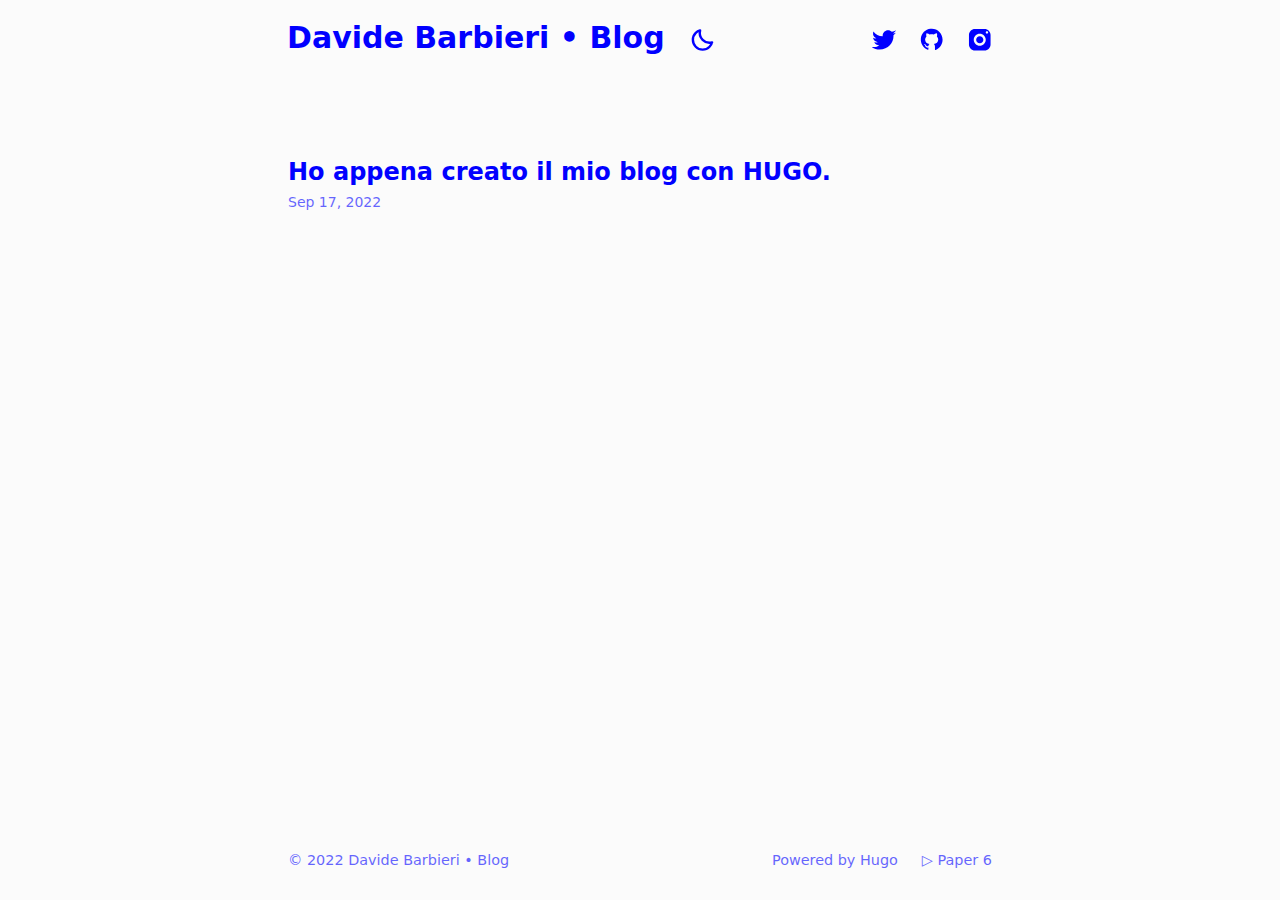
<file: index.html>
<!DOCTYPE html>






























<html
  class="not-ready text-sm lg:text-base"
  style="--bg: #fbfbfb"
  lang="en-us"
>
  <head>
  <meta charset="utf-8" />
  <meta http-equiv="X-UA-Compatible" content="IE=edge" />
  <meta name="viewport" content="width=device-width, initial-scale=1, shrink-to-fit=no" />

  
  <title>Davide Barbieri • Blog</title>

  
  <meta name="theme-color" />
  
  <meta name="description" content="" />
  <meta name="author" content="" />
  

  
  
  
  
  
  
  <link rel="preload stylesheet" as="style" href="https://davidullo.github.io/main.min.css" />

  

  
  
  
    
  
  <link
    rel="preload"
    as="image"
    href="https://davidullo.github.io/theme.png"
  />

  
  
  
  

  
  <link rel="preload" as="image" href="https://davidullo.github.io/twitter.svg" />
  
  <link rel="preload" as="image" href="https://davidullo.github.io/github.svg" />
  
  <link rel="preload" as="image" href="https://davidullo.github.io/instagram.svg" />
  

  
  <link rel="icon" href="https://davidullo.github.io/favicon.ico" />
  <link rel="apple-touch-icon" href="https://davidullo.github.io/apple-touch-icon.png" />

  
  <meta name="generator" content="Hugo 0.102.3" />

  
  
  <link
    rel="alternate"
    type="application/rss&#43;xml"
    href="https://davidullo.github.io/index.xml"
    title="Davide Barbieri • Blog"
  />
  

  
  
  
  
  
  
  
  
  
  <meta property="og:title" content="Davide Barbieri • Blog" />
<meta property="og:description" content="" />
<meta property="og:type" content="website" />
<meta property="og:url" content="https://davidullo.github.io/" />


  
  <meta itemprop="name" content="Davide Barbieri • Blog">
<meta itemprop="description" content="">
  
  <meta name="twitter:card" content="summary"/>
<meta name="twitter:title" content="Davide Barbieri • Blog"/>
<meta name="twitter:description" content=""/>

  
  
</head>

  <body class="text-black duration-200 ease-out dark:text-white">
    <header class="mx-auto flex h-[5rem] max-w-3xl px-8 lg:justify-center">
  <div class="relative z-50 mr-auto flex items-center">
    <a class="-translate-x-[1px] -translate-y-0.5 text-3xl font-bold" href="https://davidullo.github.io/"
      >Davide Barbieri • Blog</a
    >
    <a
      class="btn-dark ml-6 h-6 w-6 shrink-0 cursor-pointer [background:url(./theme.svg)_left_center/cover_no-repeat] dark:invert dark:[background-position:right]"
    ></a>
  </div>

  <a
    class="btn-menu relative z-50 -mr-8 flex h-[5rem] w-[5rem] shrink-0 cursor-pointer flex-col items-center justify-center gap-2.5 lg:hidden"
  ></a>

  
  <script>
    
    const htmlClass = document.documentElement.classList;
    setTimeout(() => {
      htmlClass.remove('not-ready');
    }, 10);

    
    const btnMenu = document.querySelector('.btn-menu');
    btnMenu.addEventListener('click', () => {
      htmlClass.toggle('open');
    });

    
    const metaTheme = document.querySelector('meta[name="theme-color"]');
    const lightBg = `"#fbfbfb"`.replace(/"/g, '');
    const setDark = (isDark) => {
      metaTheme.setAttribute('content', isDark ? '#000' : lightBg);
      htmlClass[isDark ? 'add' : 'remove']('dark');
      localStorage.setItem('dark', isDark);
    };

    
    const darkScheme = window.matchMedia('(prefers-color-scheme: dark)');
    const darkVal = localStorage.getItem('dark');
    setDark(darkVal ? darkVal === 'true' : darkScheme.matches);

    
    darkScheme.addEventListener('change', (event) => {
      setDark(event.matches);
    });

    
    const btnDark = document.querySelector('.btn-dark');
    btnDark.addEventListener('click', () => {
      setDark(localStorage.getItem('dark') !== 'true');
    });
  </script>

  <div
    class="nav-wrapper fixed inset-x-0 top-full z-40 flex h-full select-none flex-col justify-center pb-16 duration-200 dark:bg-black lg:static lg:h-auto lg:flex-row lg:!bg-transparent lg:pb-0 lg:transition-none"
  >
    
    

    
    <nav
      class="mt-12 flex justify-center space-x-10 dark:invert lg:mt-0 lg:ml-12 lg:items-center lg:space-x-6"
    >
      
      <a
        class="h-8 w-8 [background:var(--url)_center_center/cover_no-repeat] lg:h-6 lg:w-6"
        style="--url: url(./twitter.svg)"
        href=" https://twitter.com/davidebrbr "
        target="_blank"
      ></a>
      
      <a
        class="h-8 w-8 [background:var(--url)_center_center/cover_no-repeat] lg:h-6 lg:w-6"
        style="--url: url(./github.svg)"
        href=" https://github.com/davidullo "
        target="_blank"
      ></a>
      
      <a
        class="h-8 w-8 [background:var(--url)_center_center/cover_no-repeat] lg:h-6 lg:w-6"
        style="--url: url(./instagram.svg)"
        href=" https://instagram.com/davidebarbieri "
        target="_blank"
      ></a>
      
    </nav>
    
  </div>
</header>


    <main
      class="prose prose-neutral relative mx-auto min-h-[calc(100%-10rem)] max-w-3xl px-8 pt-20 pb-32 dark:prose-invert"
    >
      











 









<section class="relative my-10 first-of-type:mt-0 last-of-type:mb-0">
  <h2 class="!my-0 pb-1 !leading-none">Ho appena creato il mio blog con HUGO.</h2>
  <time class="text-sm opacity-60">Sep 17, 2022</time>
  <a class="absolute inset-0" href="https://davidullo.github.io/posts/firstpost/"></a>
</section>






    </main>

    <footer class="opaco mx-auto flex h-[5rem] max-w-3xl items-center px-8 text-[0.9em] opacity-60">
  <div class="mr-auto">
    &copy; 2022
    <a class="link" href="https://davidullo.github.io/">Davide Barbieri • Blog</a>
  </div>
  <a class="link mx-6" href="https://gohugo.io/" rel="noopener" target="_blank">Powered by Hugo️️</a
  >️
  <a class="link" href="https://github.com/nanxiaobei/hugo-paper" rel="noopener" target="_blank"
    >▷ Paper 6</a
  >
</footer>

  </body>
</html>
</file>
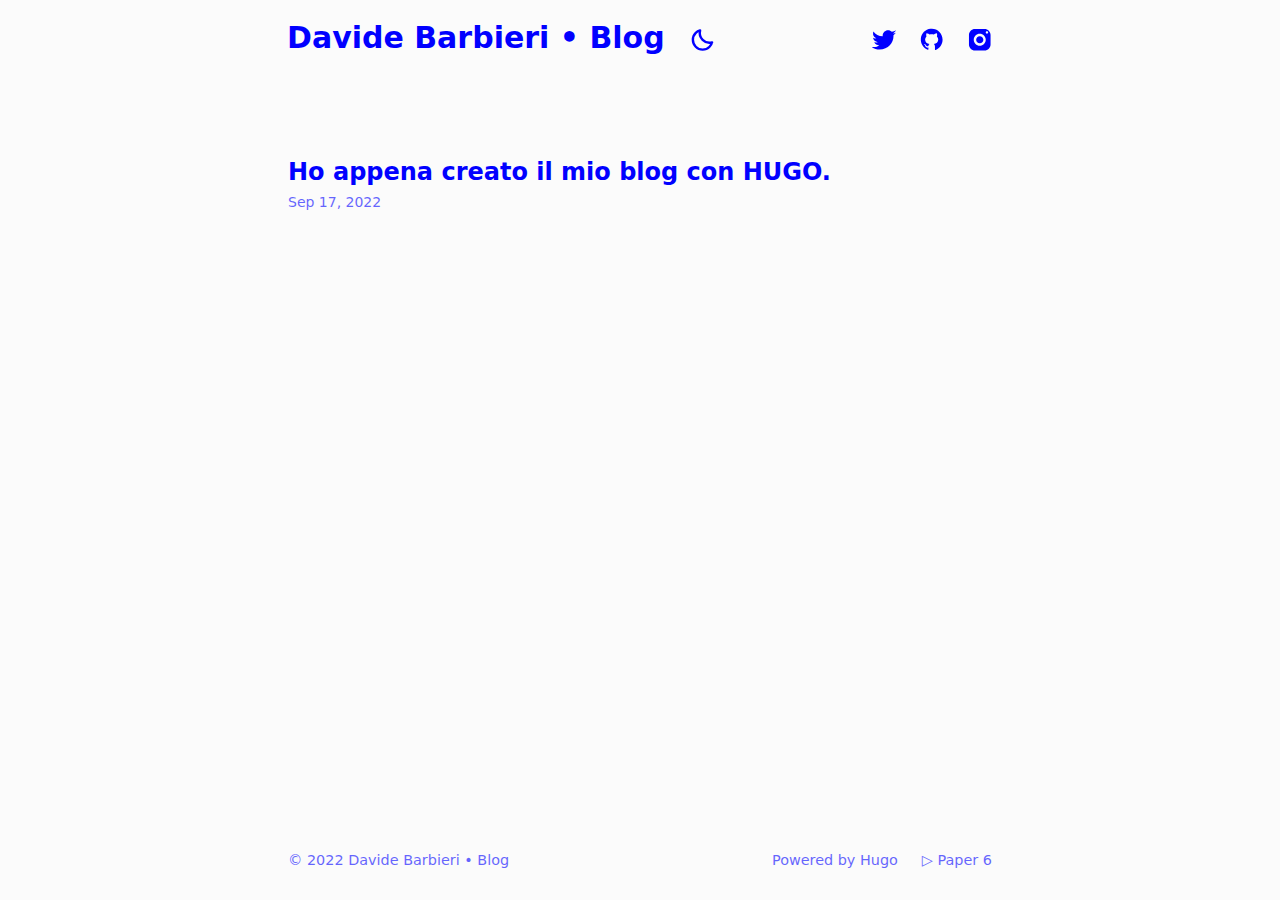
<file: posts/index.html>
<!DOCTYPE html>






























<html
  class="not-ready text-sm lg:text-base"
  style="--bg: #fbfbfb"
  lang="en-us"
>
  <head>
  <meta charset="utf-8" />
  <meta http-equiv="X-UA-Compatible" content="IE=edge" />
  <meta name="viewport" content="width=device-width, initial-scale=1, shrink-to-fit=no" />

  
  <title>Posts - Davide Barbieri • Blog</title>

  
  <meta name="theme-color" />
  
  <meta name="description" content="" />
  <meta name="author" content="" />
  

  
  
  
  
  
  
  <link rel="preload stylesheet" as="style" href="https://davidullo.github.io/main.min.css" />

  

  
  
  
    
  
  <link
    rel="preload"
    as="image"
    href="https://davidullo.github.io/theme.png"
  />

  
  
  
  

  
  <link rel="preload" as="image" href="https://davidullo.github.io/twitter.svg" />
  
  <link rel="preload" as="image" href="https://davidullo.github.io/github.svg" />
  
  <link rel="preload" as="image" href="https://davidullo.github.io/instagram.svg" />
  

  
  <link rel="icon" href="https://davidullo.github.io/favicon.ico" />
  <link rel="apple-touch-icon" href="https://davidullo.github.io/apple-touch-icon.png" />

  
  <meta name="generator" content="Hugo 0.102.3" />

  
  
  <link
    rel="alternate"
    type="application/rss&#43;xml"
    href="https://davidullo.github.io/posts/index.xml"
    title="Davide Barbieri • Blog"
  />
  

  
  
  
  
  
  
  
  
  
  <meta property="og:title" content="Posts" />
<meta property="og:description" content="" />
<meta property="og:type" content="website" />
<meta property="og:url" content="https://davidullo.github.io/posts/" />


  
  <meta itemprop="name" content="Posts">
<meta itemprop="description" content="">
  
  <meta name="twitter:card" content="summary"/>
<meta name="twitter:title" content="Posts"/>
<meta name="twitter:description" content=""/>

  
  
</head>

  <body class="text-black duration-200 ease-out dark:text-white">
    <header class="mx-auto flex h-[5rem] max-w-3xl px-8 lg:justify-center">
  <div class="relative z-50 mr-auto flex items-center">
    <a class="-translate-x-[1px] -translate-y-0.5 text-3xl font-bold" href="https://davidullo.github.io/"
      >Davide Barbieri • Blog</a
    >
    <a
      class="btn-dark ml-6 h-6 w-6 shrink-0 cursor-pointer [background:url(./theme.svg)_left_center/cover_no-repeat] dark:invert dark:[background-position:right]"
    ></a>
  </div>

  <a
    class="btn-menu relative z-50 -mr-8 flex h-[5rem] w-[5rem] shrink-0 cursor-pointer flex-col items-center justify-center gap-2.5 lg:hidden"
  ></a>

  
  <script>
    
    const htmlClass = document.documentElement.classList;
    setTimeout(() => {
      htmlClass.remove('not-ready');
    }, 10);

    
    const btnMenu = document.querySelector('.btn-menu');
    btnMenu.addEventListener('click', () => {
      htmlClass.toggle('open');
    });

    
    const metaTheme = document.querySelector('meta[name="theme-color"]');
    const lightBg = `"#fbfbfb"`.replace(/"/g, '');
    const setDark = (isDark) => {
      metaTheme.setAttribute('content', isDark ? '#000' : lightBg);
      htmlClass[isDark ? 'add' : 'remove']('dark');
      localStorage.setItem('dark', isDark);
    };

    
    const darkScheme = window.matchMedia('(prefers-color-scheme: dark)');
    const darkVal = localStorage.getItem('dark');
    setDark(darkVal ? darkVal === 'true' : darkScheme.matches);

    
    darkScheme.addEventListener('change', (event) => {
      setDark(event.matches);
    });

    
    const btnDark = document.querySelector('.btn-dark');
    btnDark.addEventListener('click', () => {
      setDark(localStorage.getItem('dark') !== 'true');
    });
  </script>

  <div
    class="nav-wrapper fixed inset-x-0 top-full z-40 flex h-full select-none flex-col justify-center pb-16 duration-200 dark:bg-black lg:static lg:h-auto lg:flex-row lg:!bg-transparent lg:pb-0 lg:transition-none"
  >
    
    

    
    <nav
      class="mt-12 flex justify-center space-x-10 dark:invert lg:mt-0 lg:ml-12 lg:items-center lg:space-x-6"
    >
      
      <a
        class="h-8 w-8 [background:var(--url)_center_center/cover_no-repeat] lg:h-6 lg:w-6"
        style="--url: url(./twitter.svg)"
        href=" https://twitter.com/davidebrbr "
        target="_blank"
      ></a>
      
      <a
        class="h-8 w-8 [background:var(--url)_center_center/cover_no-repeat] lg:h-6 lg:w-6"
        style="--url: url(./github.svg)"
        href=" https://github.com/davidullo "
        target="_blank"
      ></a>
      
      <a
        class="h-8 w-8 [background:var(--url)_center_center/cover_no-repeat] lg:h-6 lg:w-6"
        style="--url: url(./instagram.svg)"
        href=" https://instagram.com/davidebarbieri "
        target="_blank"
      ></a>
      
    </nav>
    
  </div>
</header>


    <main
      class="prose prose-neutral relative mx-auto min-h-[calc(100%-10rem)] max-w-3xl px-8 pt-20 pb-32 dark:prose-invert"
    >
      









 




<section class="relative my-10 first-of-type:mt-0 last-of-type:mb-0">
  <h2 class="!my-0 pb-1 !leading-none">Ho appena creato il mio blog con HUGO.</h2>
  <time class="text-sm opacity-60">Sep 17, 2022</time>
  <a class="absolute inset-0" href="https://davidullo.github.io/posts/firstpost/"></a>
</section>






    </main>

    <footer class="opaco mx-auto flex h-[5rem] max-w-3xl items-center px-8 text-[0.9em] opacity-60">
  <div class="mr-auto">
    &copy; 2022
    <a class="link" href="https://davidullo.github.io/">Davide Barbieri • Blog</a>
  </div>
  <a class="link mx-6" href="https://gohugo.io/" rel="noopener" target="_blank">Powered by Hugo️️</a
  >️
  <a class="link" href="https://github.com/nanxiaobei/hugo-paper" rel="noopener" target="_blank"
    >▷ Paper 6</a
  >
</footer>

  </body>
</html>
</file>
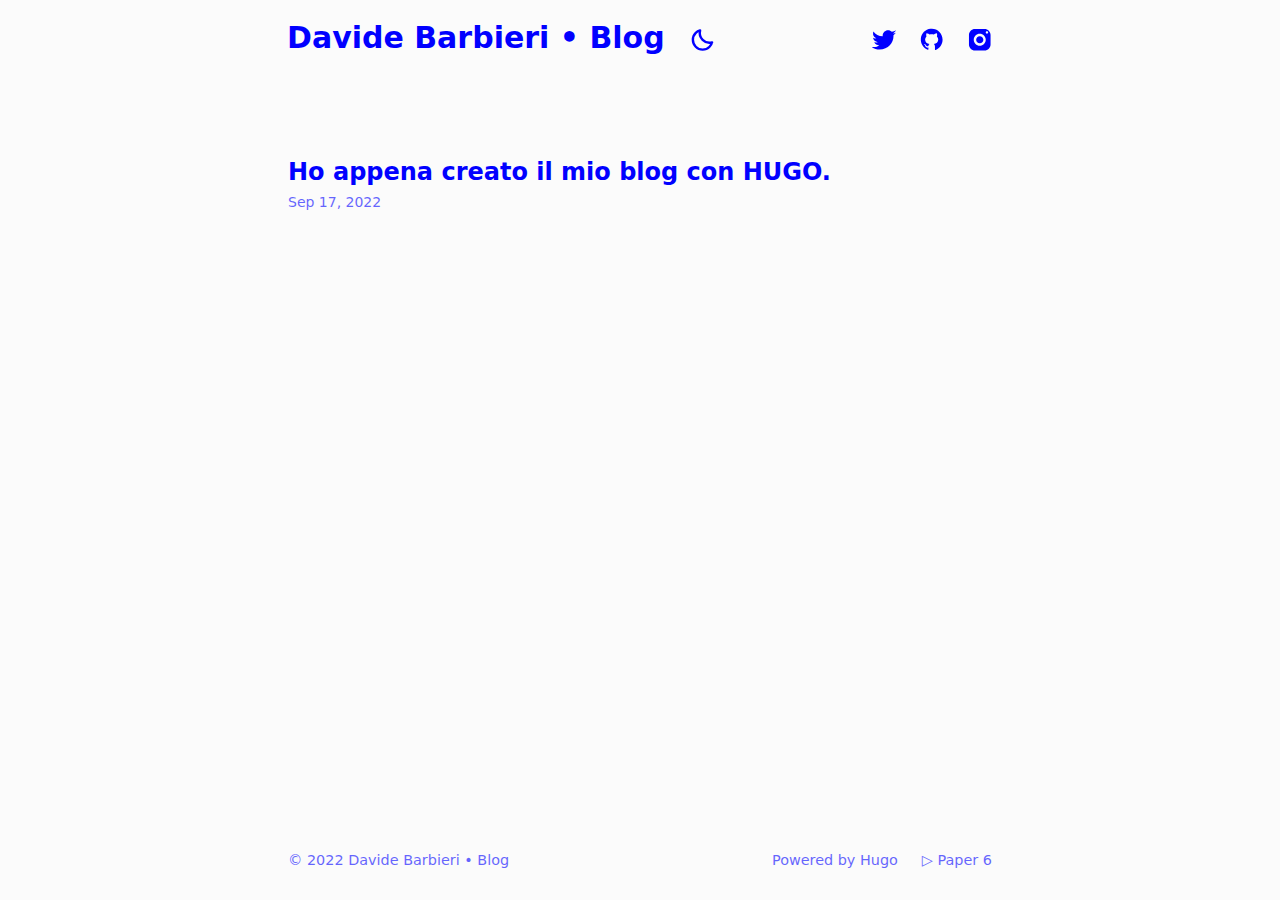
<file: page/1/index.html>
<!DOCTYPE html>
<html lang="en-us">
  <head>
    <title>https://davidullo.github.io/</title>
    <link rel="canonical" href="https://davidullo.github.io/">
    <meta name="robots" content="noindex">
    <meta charset="utf-8">
    <meta http-equiv="refresh" content="0; url=https://davidullo.github.io/">
  </head>
</html>
</file>
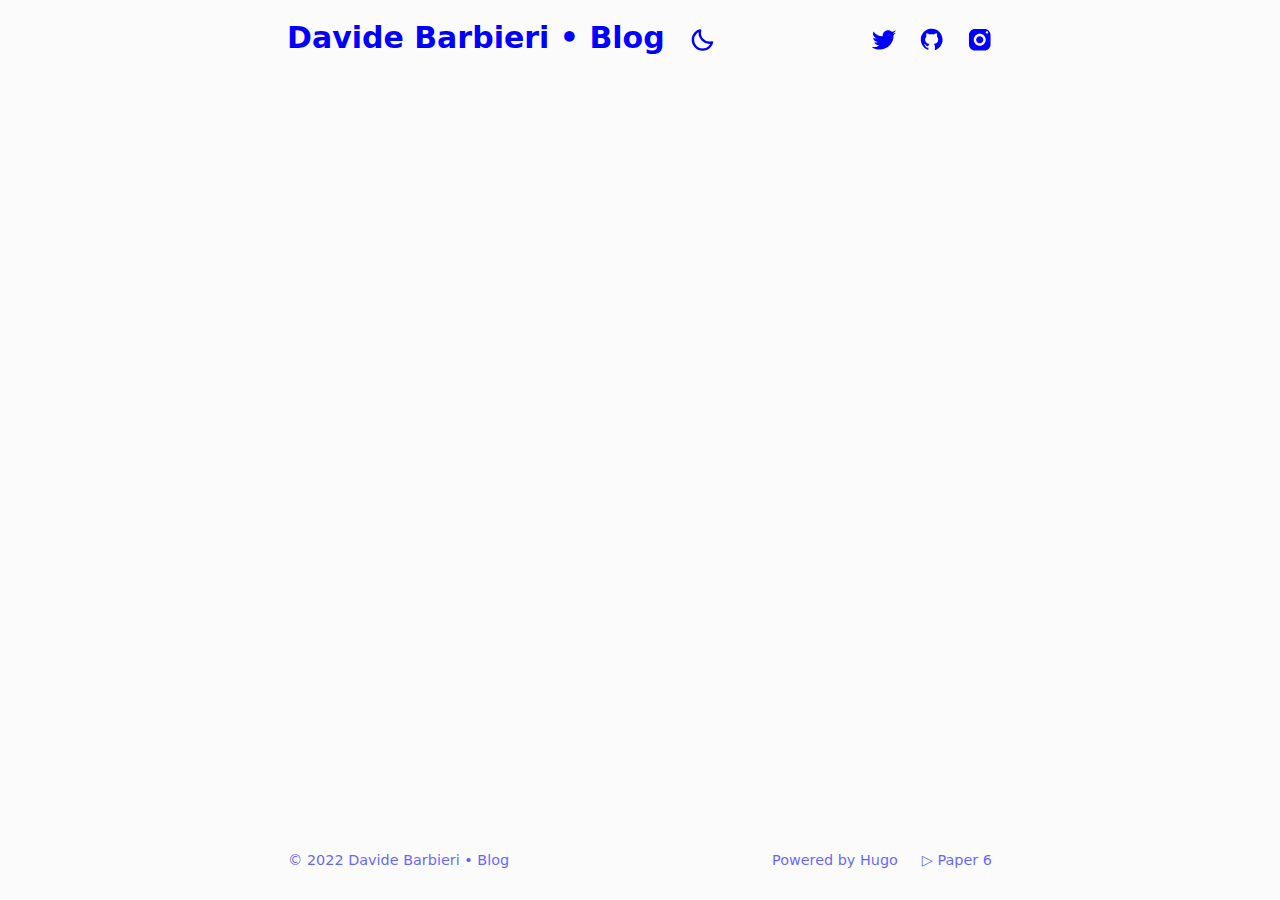
<file: categories/page/1/index.html>
<!DOCTYPE html>
<html lang="en-us">
  <head>
    <title>https://davidullo.github.io/categories/</title>
    <link rel="canonical" href="https://davidullo.github.io/categories/">
    <meta name="robots" content="noindex">
    <meta charset="utf-8">
    <meta http-equiv="refresh" content="0; url=https://davidullo.github.io/categories/">
  </head>
</html>
</file>
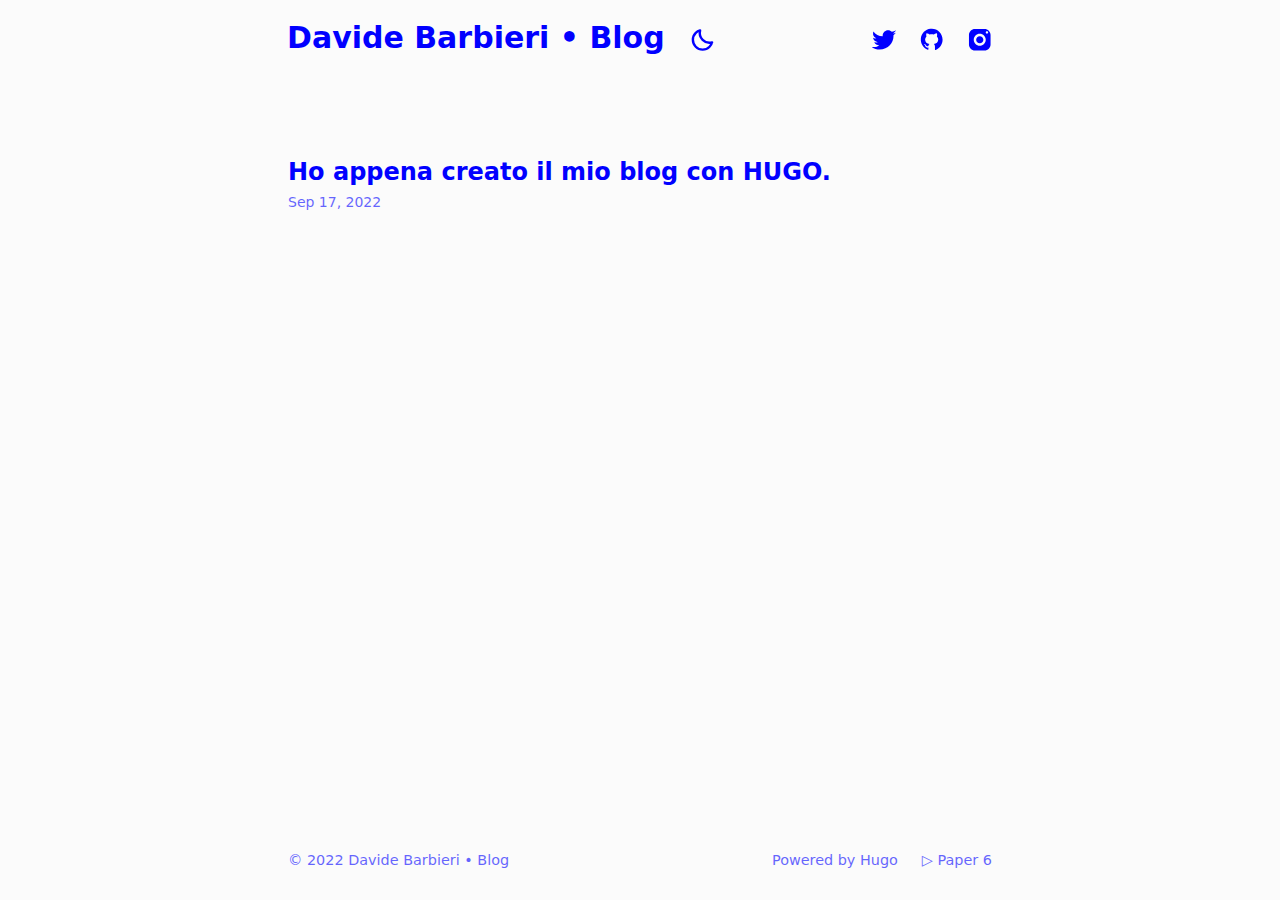
<file: posts/page/1/index.html>
<!DOCTYPE html>
<html lang="en-us">
  <head>
    <title>https://davidullo.github.io/posts/</title>
    <link rel="canonical" href="https://davidullo.github.io/posts/">
    <meta name="robots" content="noindex">
    <meta charset="utf-8">
    <meta http-equiv="refresh" content="0; url=https://davidullo.github.io/posts/">
  </head>
</html>
</file>
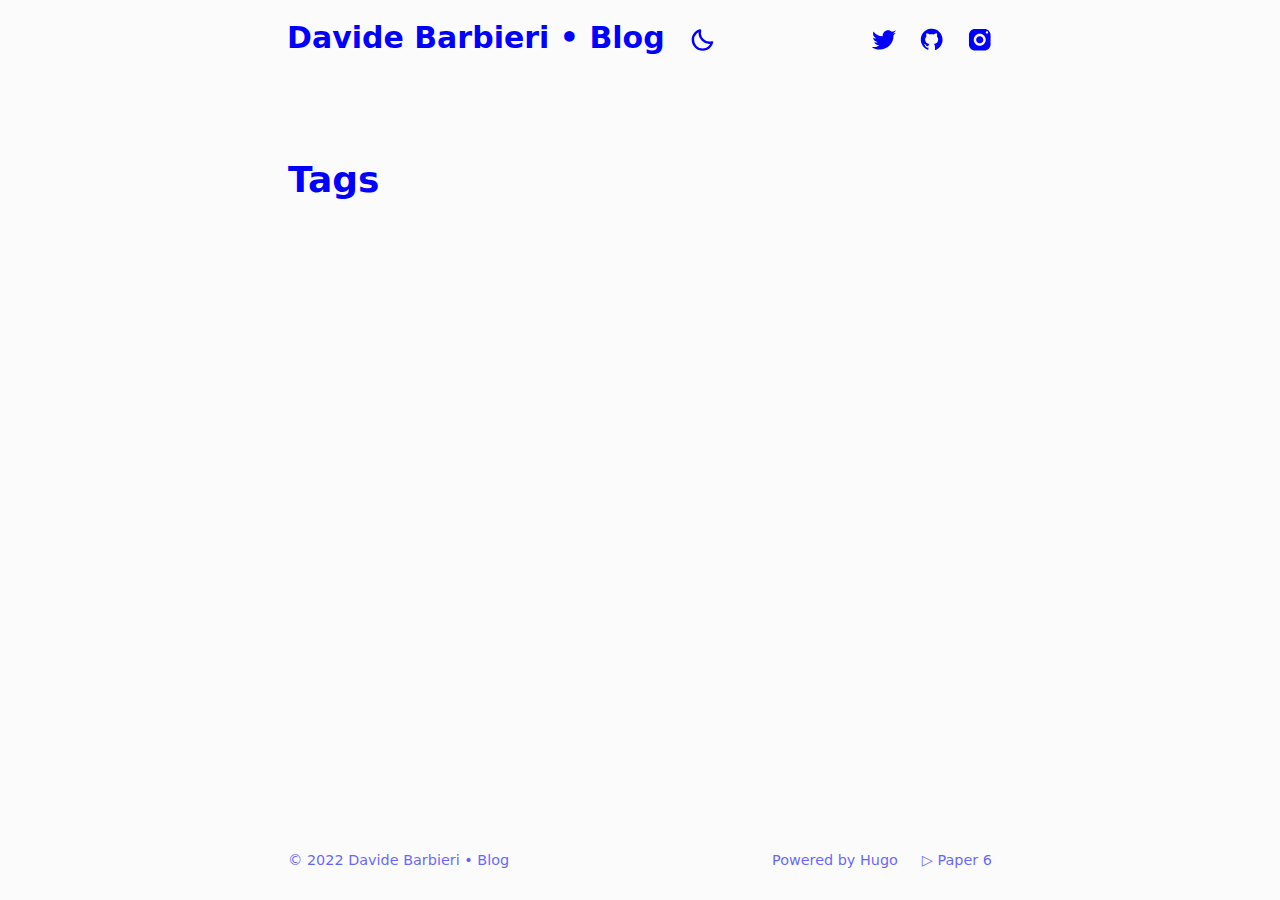
<file: tags/page/1/index.html>
<!DOCTYPE html>
<html lang="en-us">
  <head>
    <title>https://davidullo.github.io/tags/</title>
    <link rel="canonical" href="https://davidullo.github.io/tags/">
    <meta name="robots" content="noindex">
    <meta charset="utf-8">
    <meta http-equiv="refresh" content="0; url=https://davidullo.github.io/tags/">
  </head>
</html>
</file>
